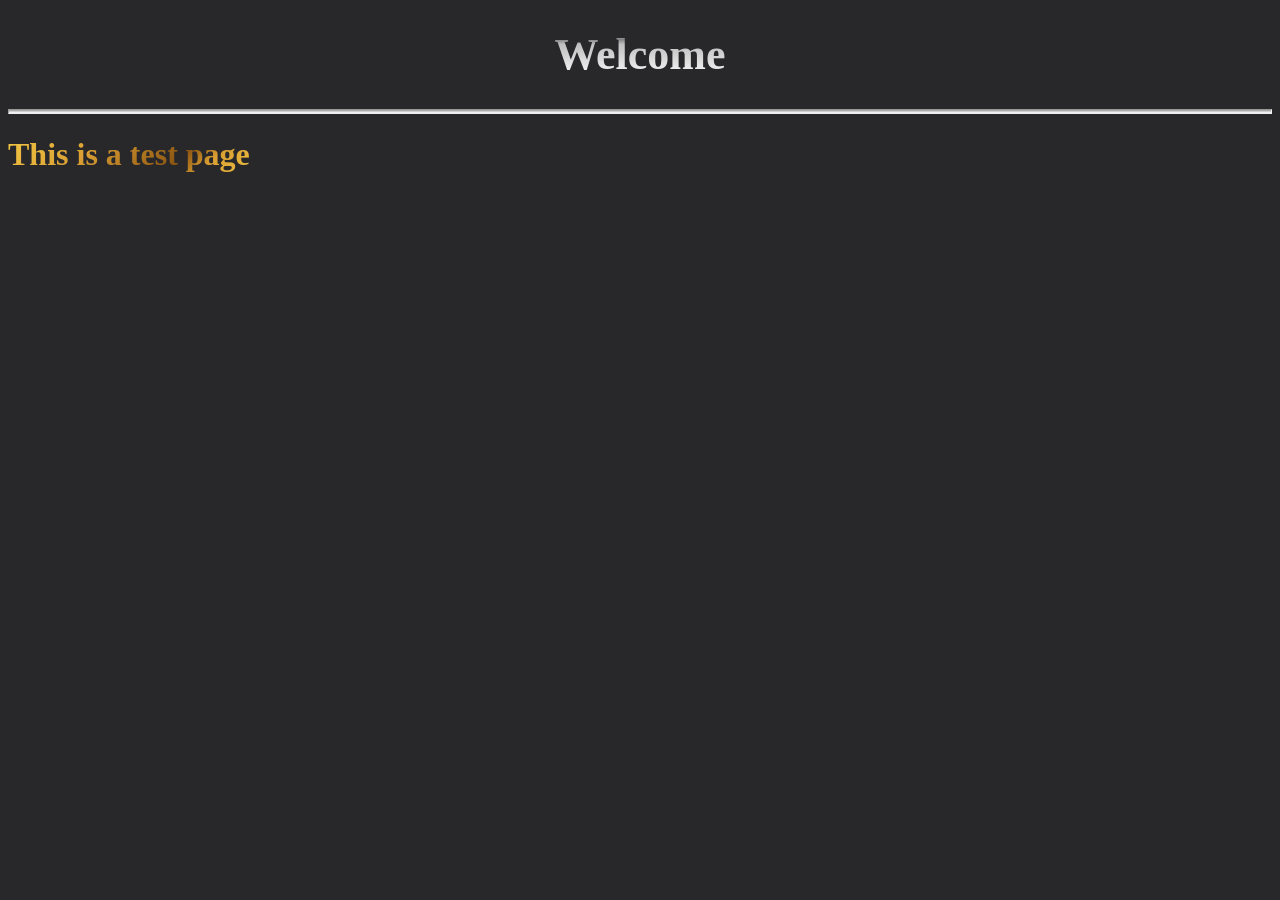
<file: index.html>
<!DOCTYPE html>
<html lang="en">
    <head>
        <meta charset="UTF-8" />
        <meta name="viewport" content="width=device-width, initial-scale=1.0" />
        <meta http-equiv="X-UA-Compatible" content="ie=edge" />
        <link rel="stylesheet" href="./css/styles.css" type="text/css" />
    </head>
    <body>
        <header>
            <h1 id="welcome">Welcome</h1>
        </header>
        <hr>
        <div>
            <h1 id="test">This is a test page</h1>
        </div>
    </body>
</html>
</file>
<file: css/styles.css>
body {
    background-color: #28282B;
}

header {
    height: 8vh;
}

#welcome {
    text-align: center;
    font-size: 2.75em;
    font-family: lucida bright;
    /* Silver text effect */
    color: transparent;
    background-image: linear-gradient(
       to top,
        #FFFFFF 0%,
        #BFBFBF 70%,
        #808080 80%,
        #BFBFBF 85%,
        #FFFFFF 95%
    );
    -webkit-background-clip: text;
    background-clip: text; 
}

hr {
    background-image: linear-gradient(
        to top,
        #FFFFFF 0%,
        #BFBFBF 70%,
        #808080 80%,
        #BFBFBF 85%,
        #FFFFFF 95%
    );
    background-clip: border-box;
    height: 3px;
}

#test {
    background-image: repeating-linear-gradient(
        135deg,
        #F2C744 0%,
        #D99E32 7.5%,
        #8C5511 15.0%,
        #D99E32 17.5%,
        #F2C744 22.5%
    );
    -webkit-text-fill-color: transparent;
    -webkit-background-clip: text;
    background-clip: text;
  }
</file>
